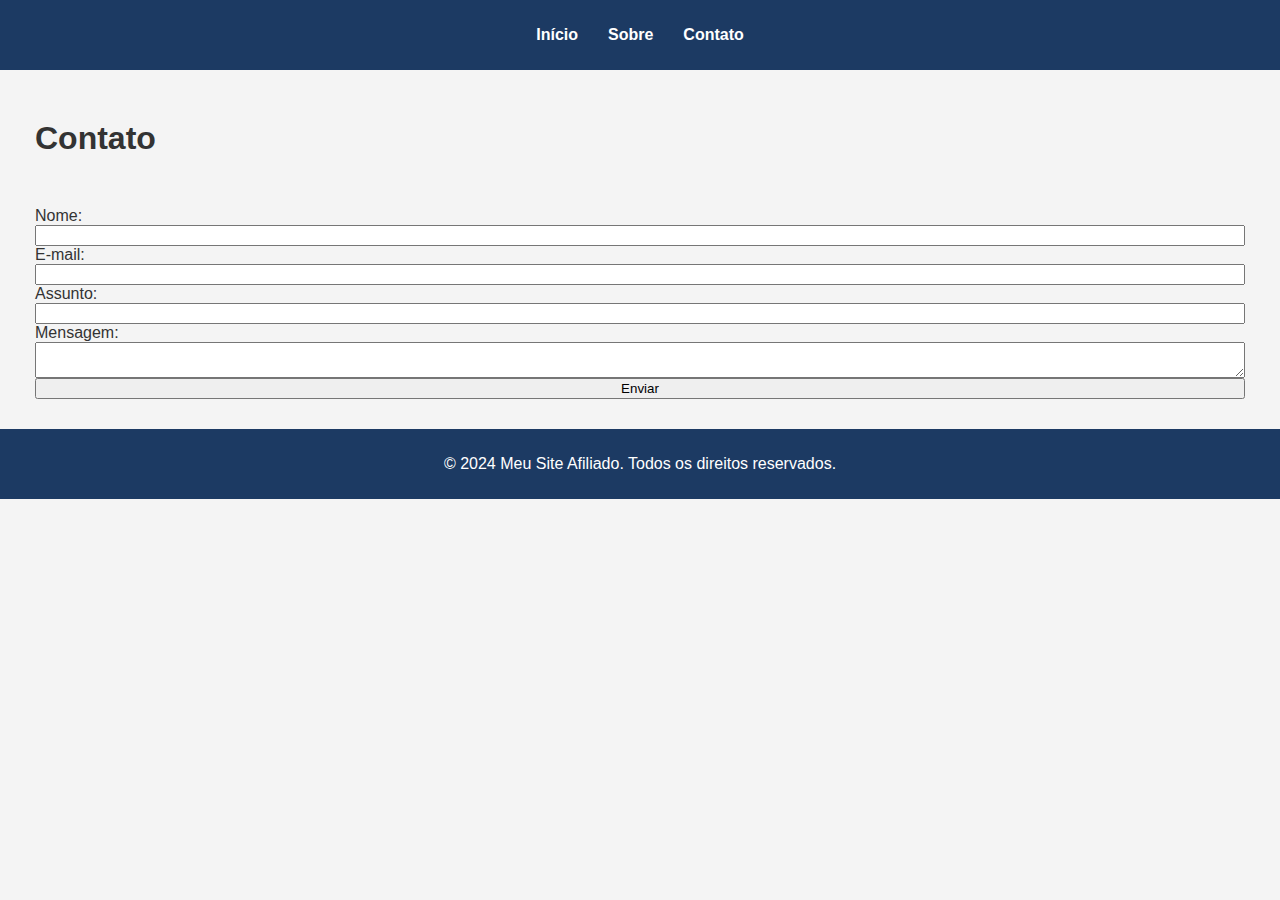
<file: contact.html>
<!DOCTYPE html>
<html lang="pt-BR">
<head>
    <meta charset="UTF-8">
    <meta name="viewport" content="width=device-width, initial-scale=1.0">
    <meta name="description" content="Entre em contato conosco para mais informações.">
    <title>Contato | Meu Site Afiliado</title>
    <link rel="stylesheet" href="css/styles.css">
</head>
<body>
    <header>
        <nav>
            <ul>
                <li><a href="index.html">Início</a></li>
                <li><a href="about.html">Sobre</a></li>
                <li><a href="contact.html">Contato</a></li>
            </ul>
        </nav>
    </header>

    <section class="contact">
        <div class="container">
            <h1>Contato</h1>
            <form action="mailto:seuemail@exemplo.com" method="post" enctype="text/plain">
                <label for="name">Nome:</label>
                <input type="text" id="name" name="name" required>

                <label for="email">E-mail:</label>
                <input type="email" id="email" name="email" required>

                <label for="subject">Assunto:</label>
                <input type="text" id="subject" name="subject" required>

                <label for="message">Mensagem:</label>
                <textarea id="message" name="message" required></textarea>

                <button type="submit" class="btn">Enviar</button>
            </form>
        </div>
    </section>

    <footer>
        <p>&copy; 2024 Meu Site Afiliado. Todos os direitos reservados.</p>
    </footer>
</body>
</html>
</file>
<file: css/styles.css>
body {
    font-family: 'Open Sans', sans-serif;
    margin: 0;
    padding: 0;
    background-color: #f4f4f4;
    color: #333;
}

header {
    background-color: #1C3A63;
    color: white;
    padding: 10px 0;
}

nav ul {
    list-style: none;
    padding: 0;
    display: flex;
    justify-content: center;
}

nav ul li {
    margin: 0 15px;
}

nav ul li a {
    color: white;
    text-decoration: none;
    font-weight: bold;
}

.hero {
    background: url('../images/hero.jpg') no-repeat center center/cover;
    height: 60vh;
    display: flex;
    align-items: center;
    justify-content: center;
    text-align: center;
    color: white;
}

.hero .cta {
    background-color: #28A745;
    color: white;
    padding: 10px 20px;
    text-decoration: none;
    font-size: 1.2em;
    border-radius: 5px;
}

.products {
    padding: 20px 0;
    background-color: #fff;
    text-align: center;
}

.product-grid {
    display: flex;
    justify-content: space-around;
    flex-wrap: wrap;
}

.product-item {
    margin: 15px;
    padding: 15px;
    border: 1px solid #ccc;
    border-radius: 5px;
    background-color: #f9f9f9;
    max-width: 200px;
}

.product-item img {
    max-width: 100%;
    height: auto;
}

.product-item .btn {
    display: inline-block;
    margin-top: 10px;
    padding: 10px;
    background-color: #1C3A63;
    color: white;
    text-decoration: none;
    border-radius: 5px;
}

.testimonials {
    padding: 20px;
    background-color: #e9e9e9;
    text-align: center;
}

.testimonial {
    margin: 20px auto;
    max-width: 600px;
}

.contact .container h1 {
    display: flex;
    flex-direction: column;
    margin: 30px 15px 10px 15px;
    padding: 20px;
}

.contact .container form {
    display: flex;
    flex-direction: column;
    margin: 10px 15px;
    padding: 20px;
}

footer {
    background-color: #1C3A63;
    color: white;
    text-align: center;
    padding: 10px 0;
}
</file>
